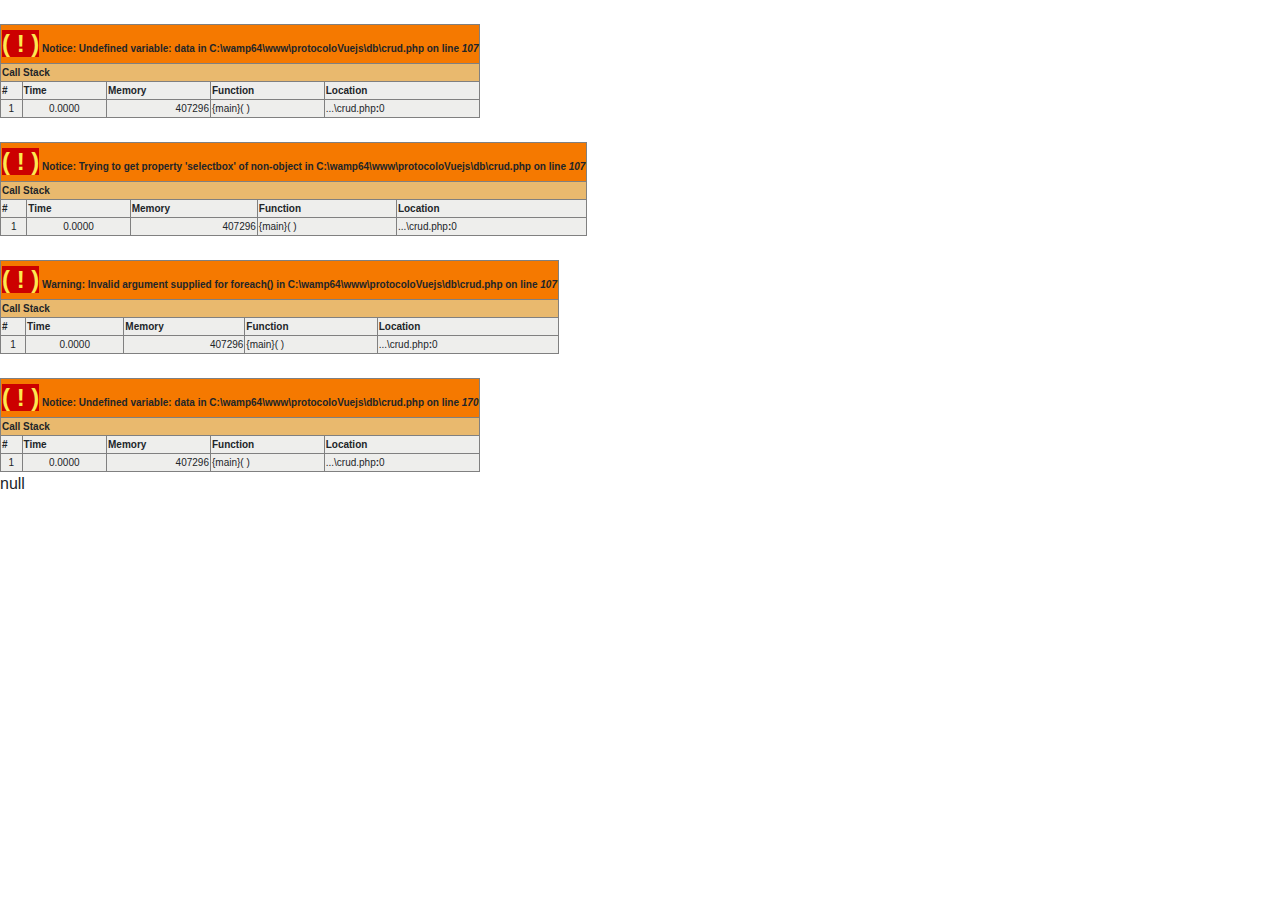
<file: err.html>
<!doctype html>
<html lang="en">

<head>
	<title>Title</title>
	<!-- Required meta tags -->
	<meta charset="utf-8">
	<meta name="viewport" content="width=device-width, initial-scale=1, shrink-to-fit=no">

	<!-- Bootstrap CSS -->
	<link rel="stylesheet" href="https://stackpath.bootstrapcdn.com/bootstrap/4.3.1/css/bootstrap.min.css"
		integrity="sha384-ggOyR0iXCbMQv3Xipma34MD+dH/1fQ784/j6cY/iJTQUOhcWr7x9JvoRxT2MZw1T" crossorigin="anonymous">
</head>

<body>



	<br />
	<font size='1'>
		<table class='xdebug-error xe-notice' dir='ltr' border='1' cellspacing='0' cellpadding='1'>
			<tr>
				<th align='left' bgcolor='#f57900' colspan="5"><span
						style='background-color: #cc0000; color: #fce94f; font-size: x-large;'>( ! )</span> Notice:
					Undefined variable: data in C:\wamp64\www\protocoloVuejs\db\crud.php on line <i>107</i></th>
			</tr>
			<tr>
				<th align='left' bgcolor='#e9b96e' colspan='5'>Call Stack</th>
			</tr>
			<tr>
				<th align='center' bgcolor='#eeeeec'>#</th>
				<th align='left' bgcolor='#eeeeec'>Time</th>
				<th align='left' bgcolor='#eeeeec'>Memory</th>
				<th align='left' bgcolor='#eeeeec'>Function</th>
				<th align='left' bgcolor='#eeeeec'>Location</th>
			</tr>
			<tr>
				<td bgcolor='#eeeeec' align='center'>1</td>
				<td bgcolor='#eeeeec' align='center'>0.0000</td>
				<td bgcolor='#eeeeec' align='right'>407296</td>
				<td bgcolor='#eeeeec'>{main}( )</td>
				<td title='C:\wamp64\www\protocoloVuejs\db\crud.php' bgcolor='#eeeeec'>...\crud.php<b>:</b>0</td>
			</tr>
		</table>
	</font>
	<br />
	<font size='1'>
		<table class='xdebug-error xe-notice' dir='ltr' border='1' cellspacing='0' cellpadding='1'>
			<tr>
				<th align='left' bgcolor='#f57900' colspan="5"><span
						style='background-color: #cc0000; color: #fce94f; font-size: x-large;'>( ! )</span> Notice:
					Trying
					to get property 'selectbox' of non-object in C:\wamp64\www\protocoloVuejs\db\crud.php on line
					<i>107</i>
				</th>
			</tr>
			<tr>
				<th align='left' bgcolor='#e9b96e' colspan='5'>Call Stack</th>
			</tr>
			<tr>
				<th align='center' bgcolor='#eeeeec'>#</th>
				<th align='left' bgcolor='#eeeeec'>Time</th>
				<th align='left' bgcolor='#eeeeec'>Memory</th>
				<th align='left' bgcolor='#eeeeec'>Function</th>
				<th align='left' bgcolor='#eeeeec'>Location</th>
			</tr>
			<tr>
				<td bgcolor='#eeeeec' align='center'>1</td>
				<td bgcolor='#eeeeec' align='center'>0.0000</td>
				<td bgcolor='#eeeeec' align='right'>407296</td>
				<td bgcolor='#eeeeec'>{main}( )</td>
				<td title='C:\wamp64\www\protocoloVuejs\db\crud.php' bgcolor='#eeeeec'>...\crud.php<b>:</b>0</td>
			</tr>
		</table>
	</font>
	<br />
	<font size='1'>
		<table class='xdebug-error xe-warning' dir='ltr' border='1' cellspacing='0' cellpadding='1'>
			<tr>
				<th align='left' bgcolor='#f57900' colspan="5"><span
						style='background-color: #cc0000; color: #fce94f; font-size: x-large;'>( ! )</span> Warning:
					Invalid
					argument supplied for foreach() in C:\wamp64\www\protocoloVuejs\db\crud.php on line <i>107</i></th>
			</tr>
			<tr>
				<th align='left' bgcolor='#e9b96e' colspan='5'>Call Stack</th>
			</tr>
			<tr>
				<th align='center' bgcolor='#eeeeec'>#</th>
				<th align='left' bgcolor='#eeeeec'>Time</th>
				<th align='left' bgcolor='#eeeeec'>Memory</th>
				<th align='left' bgcolor='#eeeeec'>Function</th>
				<th align='left' bgcolor='#eeeeec'>Location</th>
			</tr>
			<tr>
				<td bgcolor='#eeeeec' align='center'>1</td>
				<td bgcolor='#eeeeec' align='center'>0.0000</td>
				<td bgcolor='#eeeeec' align='right'>407296</td>
				<td bgcolor='#eeeeec'>{main}( )</td>
				<td title='C:\wamp64\www\protocoloVuejs\db\crud.php' bgcolor='#eeeeec'>...\crud.php<b>:</b>0</td>
			</tr>
		</table>
	</font>
	<br />
	<font size='1'>
		<table class='xdebug-error xe-notice' dir='ltr' border='1' cellspacing='0' cellpadding='1'>
			<tr>
				<th align='left' bgcolor='#f57900' colspan="5"><span
						style='background-color: #cc0000; color: #fce94f; font-size: x-large;'>( ! )</span> Notice:
					Undefined variable: data in C:\wamp64\www\protocoloVuejs\db\crud.php on line <i>170</i></th>
			</tr>
			<tr>
				<th align='left' bgcolor='#e9b96e' colspan='5'>Call Stack</th>
			</tr>
			<tr>
				<th align='center' bgcolor='#eeeeec'>#</th>
				<th align='left' bgcolor='#eeeeec'>Time</th>
				<th align='left' bgcolor='#eeeeec'>Memory</th>
				<th align='left' bgcolor='#eeeeec'>Function</th>
				<th align='left' bgcolor='#eeeeec'>Location</th>
			</tr>
			<tr>
				<td bgcolor='#eeeeec' align='center'>1</td>
				<td bgcolor='#eeeeec' align='center'>0.0000</td>
				<td bgcolor='#eeeeec' align='right'>407296</td>
				<td bgcolor='#eeeeec'>{main}( )</td>
				<td title='C:\wamp64\www\protocoloVuejs\db\crud.php' bgcolor='#eeeeec'>...\crud.php<b>:</b>0</td>
			</tr>
		</table>
	</font>
	null



	<!-- Optional JavaScript -->
	<!-- jQuery first, then Popper.js, then Bootstrap JS -->
	<script src="https://code.jquery.com/jquery-3.3.1.slim.min.js"
		integrity="sha384-q8i/X+965DzO0rT7abK41JStQIAqVgRVzpbzo5smXKp4YfRvH+8abtTE1Pi6jizo"
		crossorigin="anonymous"></script>
	<script src="https://cdnjs.cloudflare.com/ajax/libs/popper.js/1.14.7/umd/popper.min.js"
		integrity="sha384-UO2eT0CpHqdSJQ6hJty5KVphtPhzWj9WO1clHTMGa3JDZwrnQq4sF86dIHNDz0W1"
		crossorigin="anonymous"></script>
	<script src="https://stackpath.bootstrapcdn.com/bootstrap/4.3.1/js/bootstrap.min.js"
		integrity="sha384-JjSmVgyd0p3pXB1rRibZUAYoIIy6OrQ6VrjIEaFf/nJGzIxFDsf4x0xIM+B07jRM"
		crossorigin="anonymous"></script>
</body>

</html>
</file>
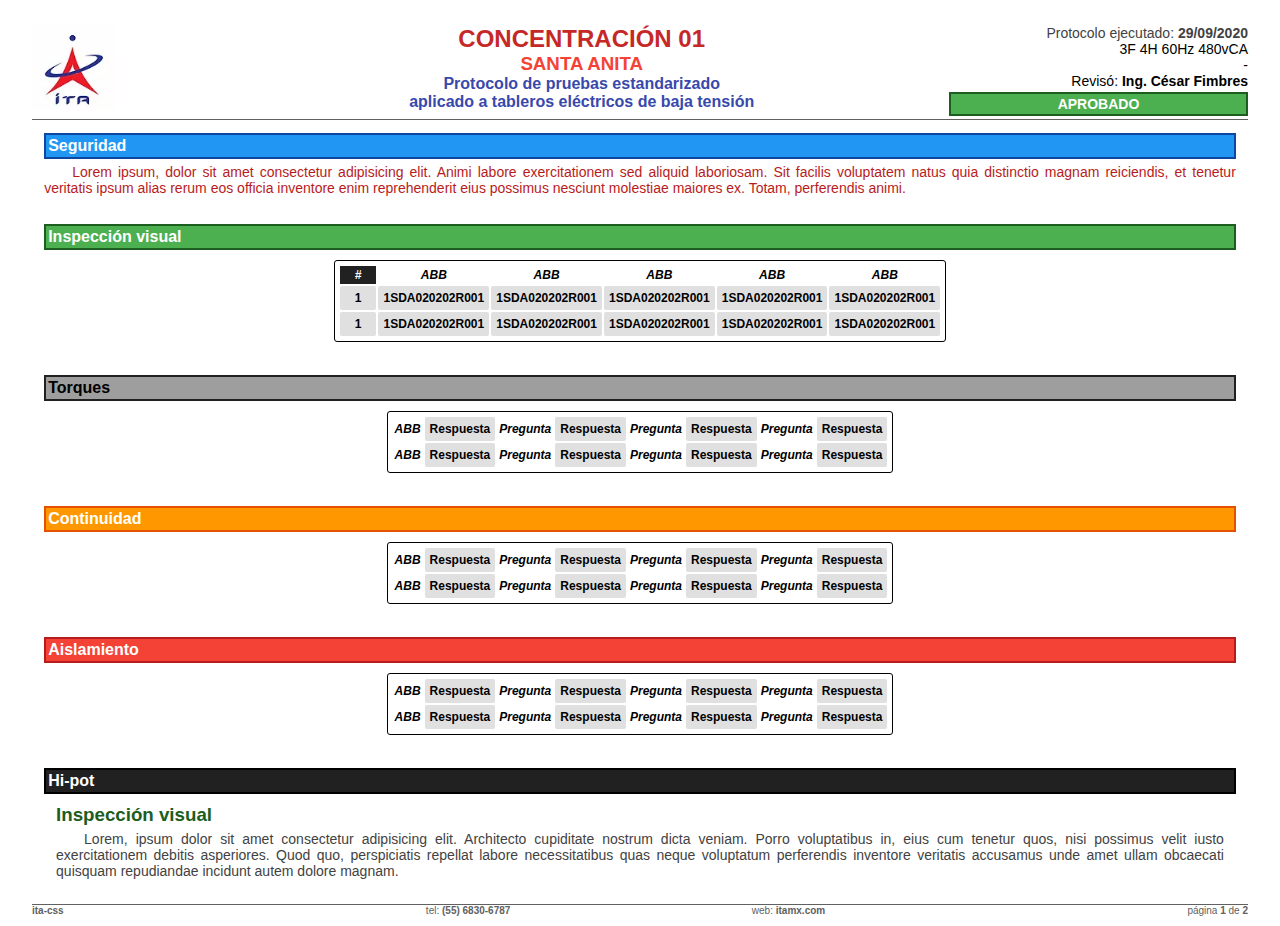
<file: verReporte.html>
<!DOCTYPE html>
<html lang="en">
	<head>
		<meta charset="UTF-8" />
		<meta name="viewport" content="width=device-width, initial-scale=1.0" />

		<link rel="stylesheet" href="css/styles.css" />
		<!--  !Style  habilitar esta configuracion para correr en jsreport
        <style> { #asset styles.css @encoding=utf8 } </style> -->

		<script>
			let idTablero= sessionStorage.getItem('idTablero');
			console.log("Tablero seleccionado: "+idTablero);
		</script>

		<title>Protocolo estadarizado</title>
	</head>

	<body>
		<div class="container">
			<div class="title">
				<div class="left">
					<!-- <img src="{#asset ita.png @encoding=dataURI}" style="width:100%; max-width:300px;" /> -->
					<img src="img/ita.png" alt="Logo ita" />
				</div>
				<div class="center">
					<h2 class="text-center red-d3">CONCENTRACIÓN 01</h2>
					<h3 class="text-center red">SANTA ANITA</h3>
					<h4 class="text-center blue-d1">Protocolo de pruebas estandarizado</h4>
					<h4 class="text-center blue-d1">
						aplicado a tableros eléctricos de baja tensión
					</h4>
				</div>
				<div class="right">
					<p class="grey-d3">Protocolo ejecutado: <strong>29/09/2020</strong></p>
					<p>3F 4H 60Hz 480vCA</p>
					<p>-</p>
					<p>Revisó: <strong>Ing. César Fimbres</strong></p>
					<p class="text-center bg-green">
						<strong>APROBADO</strong>
					</p>
				</div>
			</div>

			<div class="section">
				<h4 class="bg-blue">Seguridad</h4>
				<p class="red-d4 text-justify">
					Lorem ipsum, dolor sit amet consectetur adipisicing elit. Animi labore
					exercitationem sed aliquid laboriosam. Sit facilis voluptatem natus quia
					distinctio magnam reiciendis, et tenetur veritatis ipsum alias rerum eos officia
					inventore enim reprehenderit eius possimus nesciunt molestiae maiores ex. Totam,
					perferendis animi.
				</p>
			</div>
			<div class="section">
				<h4 class="bg-green">Inspección visual</h4>
				<table>
					<thead>
						<tr>
							<th class="cell-id">#</th>
							<th>ABB</th>
							<th>ABB</th>
							<th>ABB</th>
							<th>ABB</th>
							<th>ABB</th>
						</tr>
					</thead>
					<tbody>
						<tr>
							<td class="text-center">1</td>
							<td>1SDA020202R001</td>
							<td>1SDA020202R001</td>
							<td>1SDA020202R001</td>
							<td>1SDA020202R001</td>
							<td>1SDA020202R001</td>
						</tr>
						<tr>
							<td class="text-center">1</td>
							<td>1SDA020202R001</td>
							<td>1SDA020202R001</td>
							<td>1SDA020202R001</td>
							<td>1SDA020202R001</td>
							<td>1SDA020202R001</td>
						</tr>
					</tbody>
				</table>
			</div>

			<div class="section">
				<h4 class="bg-grey">Torques</h4>
				<table>
					<tr>
						<th>ABB</th>
						<td>Respuesta</td>
						<th>Pregunta</th>
						<td>Respuesta</td>
						<th>Pregunta</th>
						<td>Respuesta</td>
						<th>Pregunta</th>
						<td>Respuesta</td>
					</tr>

					<tr>
						<th>ABB</th>
						<td>Respuesta</td>
						<th>Pregunta</th>
						<td>Respuesta</td>
						<th>Pregunta</th>
						<td>Respuesta</td>
						<th>Pregunta</th>
						<td>Respuesta</td>
					</tr>
				</table>
			</div>

			<div class="section">
				<h4 class="bg-orange">Continuidad</h4>
				<table>
					<tr>
						<th>ABB</th>
						<td>Respuesta</td>
						<th>Pregunta</th>
						<td>Respuesta</td>
						<th>Pregunta</th>
						<td>Respuesta</td>
						<th>Pregunta</th>
						<td>Respuesta</td>
					</tr>

					<tr>
						<th>ABB</th>
						<td>Respuesta</td>
						<th>Pregunta</th>
						<td>Respuesta</td>
						<th>Pregunta</th>
						<td>Respuesta</td>
						<th>Pregunta</th>
						<td>Respuesta</td>
					</tr>
				</table>
			</div>

			<div class="section">
				<h4 class="bg-red">Aislamiento</h4>
				<table>
					<tr>
						<th>ABB</th>
						<td>Respuesta</td>
						<th>Pregunta</th>
						<td>Respuesta</td>
						<th>Pregunta</th>
						<td>Respuesta</td>
						<th>Pregunta</th>
						<td>Respuesta</td>
					</tr>

					<tr>
						<th>ABB</th>
						<td>Respuesta</td>
						<th>Pregunta</th>
						<td>Respuesta</td>
						<th>Pregunta</th>
						<td>Respuesta</td>
						<th>Pregunta</th>
						<td>Respuesta</td>
					</tr>
				</table>
			</div>

			<div class="section">
				<h4 class="bg-black">Hi-pot</h4>

				<div class="section">
					<h3 class="green-d4">Inspección visual</h3>
					<p class="grey-d3 text-justify">
						Lorem, ipsum dolor sit amet consectetur adipisicing elit. Architecto
						cupiditate nostrum dicta veniam. Porro voluptatibus in, eius cum tenetur
						quos, nisi possimus velit iusto exercitationem debitis asperiores. Quod quo,
						perspiciatis repellat labore necessitatibus quas neque voluptatum
						perferendis inventore veritatis accusamus unde amet ullam obcaecati quisquam
						repudiandae incidunt autem dolore magnam.
					</p>
				</div>
			</div>

			<div class="footer grey-d2">
				<div class="left">
					<p><strong>ita-css</strong></p>
				</div>
				<div class="left text-center">
					<p>tel: <strong>(55) 6830-6787 </strong></p>
				</div>
				<div class="left text-center">
					<p>web: <strong>itamx.com</strong></p>
				</div>
				<!--
                <div class="center text-center">
            <p>
                Raúl Zárate Machuca 11, Cuevitas, Álvaro Obregón, 01220 Ciudad de México, CDMX
            </p>
            -->
				<div class="right">
					<p>página <strong>1</strong> de <strong>2</strong></p>
				</div>
			</div>
		</div>
	</body>
</html>
</file>
<file: css/styles.css>
* {
    margin: 0px;
    padding: 0px;
    list-style: none;
}

body {
    font-family: Arial, Helvetica, sans-serif;
}

img {
    width: 85px;
    height: 85px;
    object-fit: contain;
}


/* * Clase tablas de informacion */
table {
    margin: 10px auto;
    padding: 3px;
    border: 1px solid black;
    border-radius: 3px;
}

/* thead {
    background-color: #e0e0e0;
} */

th {
    margin: 0px;
    padding: 2px;
    font-size: 12px;
    font-style: italic;
    background-color: white;
}

td {
    margin: 0px;
    padding: 5px;
    font-size: 12px;
    font-weight: bold;
    background-color: #e0e0e0;
    border-radius: 2px;
}

.cell-id {
    background-color: #212121;
    color: white;
    font-size: 12px;
    font-weight: bold;
    padding: 2px 15px 2px 15px;
}

.cell-d {
    background-color: #212121;
    color: white;
    font-size: 12px;
    font-weight: bold;
}

.cell-L {
    background-color: #757575;
    font-size: 12px;
    font-weight: bold;
}

.cell-w {
    background-color: white;
    font-size: 12px;
    font-style: italic;
}

/* * Clase contenedores */

.container {
    width: 95%;
    display: block;
    margin: 0 auto;
    /* float: right; */
    border-style: solid 2px red;
}

.title {
    margin-top: 25px;
    display: flex;
    padding-bottom: 3px;
    border-bottom: 1px solid #616161;
}

.title>div>p {
    font-size: 14px;
}

.section {
    width: 98%;
    padding-top: 10px;
    padding-bottom: 10px;
    margin: 0 auto;
    /* border: 1px dashed blue; */
}

.section>p {
    padding-top: 5px;
    padding-bottom: 5px;
    text-indent: 2em;
    font-size: 14px;
}

.footer {
    margin-bottom: 10px;
    display: flex;
    /* border: 1px dashed red; */
    border-top: 1px solid #616161;
}

.footer>div>p {
    font-size: 10px;
}

.left {
    justify-content: flex-start !important;
    flex-grow: 1;
}

.right {
    justify-content: end !important;
    flex-grow: 1;
    text-align: right;
}

.center {
    justify-content: center !important;
    align-items: center;
    flex-grow: 4;
}


/* *Decoradores */
.line {
    border-bottom: 1px solid #616161;
}


.b-dash {
    border: 1px dashed red;
}

.text-center {
    text-align: center;
}

.text-justify {
    text-align: justify;
}

/* *Clase colores */

.bg-black {
    margin-top: 3px;
    padding: 2px;
    color: white;
    background-color: #212121;
    border: 2px solid #000000;
}

.bg-blue {
    margin-top: 3px;
    padding: 2px;
    color: white;
    background-color: #2196f3;
    border: 2px solid #0d47a1;
}

.bg-green {
    margin-top: 3px;
    padding: 2px;
    color: white;
    background-color: #4caf50;
    border: 2px solid #1b5e20;
}

.bg-grey {
    margin-top: 3px;
    padding: 2px;
    color: #000000;
    background-color: #9e9e9e;
    border: 2px solid #212121;
}

.bg-orange {
    margin-top: 3px;
    padding: 2px;
    color: white;
    background-color: #ff9800;
    border: 2px solid #e65100;
}


.bg-red {
    margin-top: 3px;
    padding: 2px;
    color: white;
    background-color: #f44336;
    border: 2px solid #b71c1c;
}


.blue {
    color: #3f51b5;
}

.blue-d1 {
    color: #3949ab;
}

.blue-d2 {
    color: #303f9f;
}

.blue-d3 {
    color: #283593;
}

.blue-d4 {
    color: #1a237e;
}

.green {
    color: #4caf50;
}

.green-d1 {
    color: #43a047;
}

.green-d2 {
    color: #388e3c;
}

.green-d3 {
    color: #2e7d32;
}

.green-d4 {
    color: #1b5e20;
}


.red {
    color: #f44336;
}

.red-d1 {
    color: #e53935;
}

.red-d2 {
    color: #d32f2f;
}

.red-d3 {
    color: #c62828;
}

.red-d4 {
    color: #b71c1c;
}

.grey {
    color: #9e9e9e;
}

.grey-d1 {
    color: #757575;
}

.grey-d2 {
    color: #616161;
}

.grey-d3 {
    color: #424242;
}

.grey-d4 {
    color: #212121;
}
</file>
